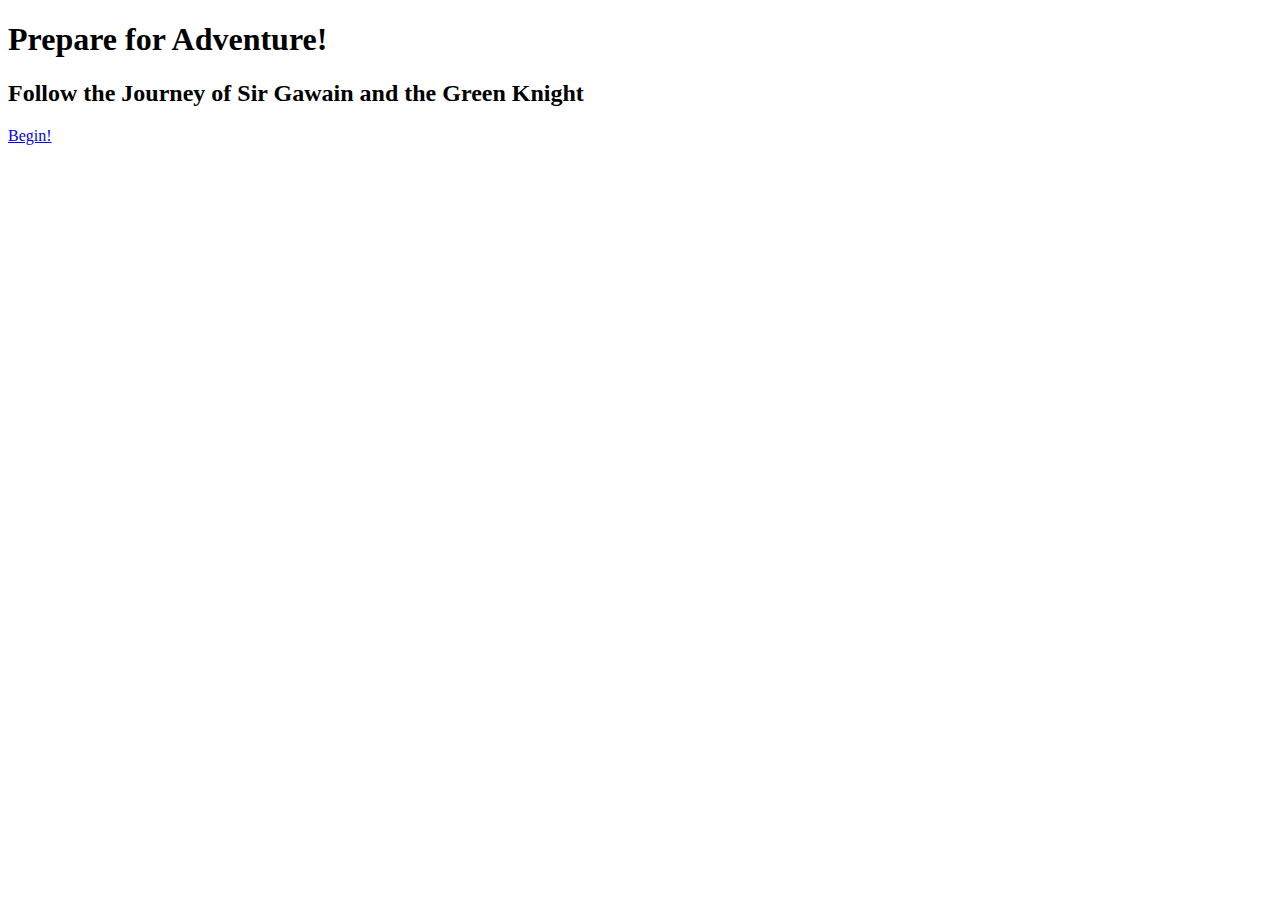
<file: index.html>
<!DOCTYPE html>
<html>

<head>
  <meta charset="UTF-8">
  <meta http-equiv="X-UA-Compatible" content="IE=edge">
  <meta name="viewport" content="width=device-width, initial-scale=1.0">
  <title>Start of Adventure</title>
  <link rel="stylesheet" href="style.css">
</head>

<body>
  <h1>
    Prepare for Adventure!
  </h1>
  <h2>
    Follow the Journey of Sir Gawain and the Green Knight
  </h2>
  <div>
    <a href="party.html">
      Begin!
    </a>
  </div>
</body>

</html>
</file>
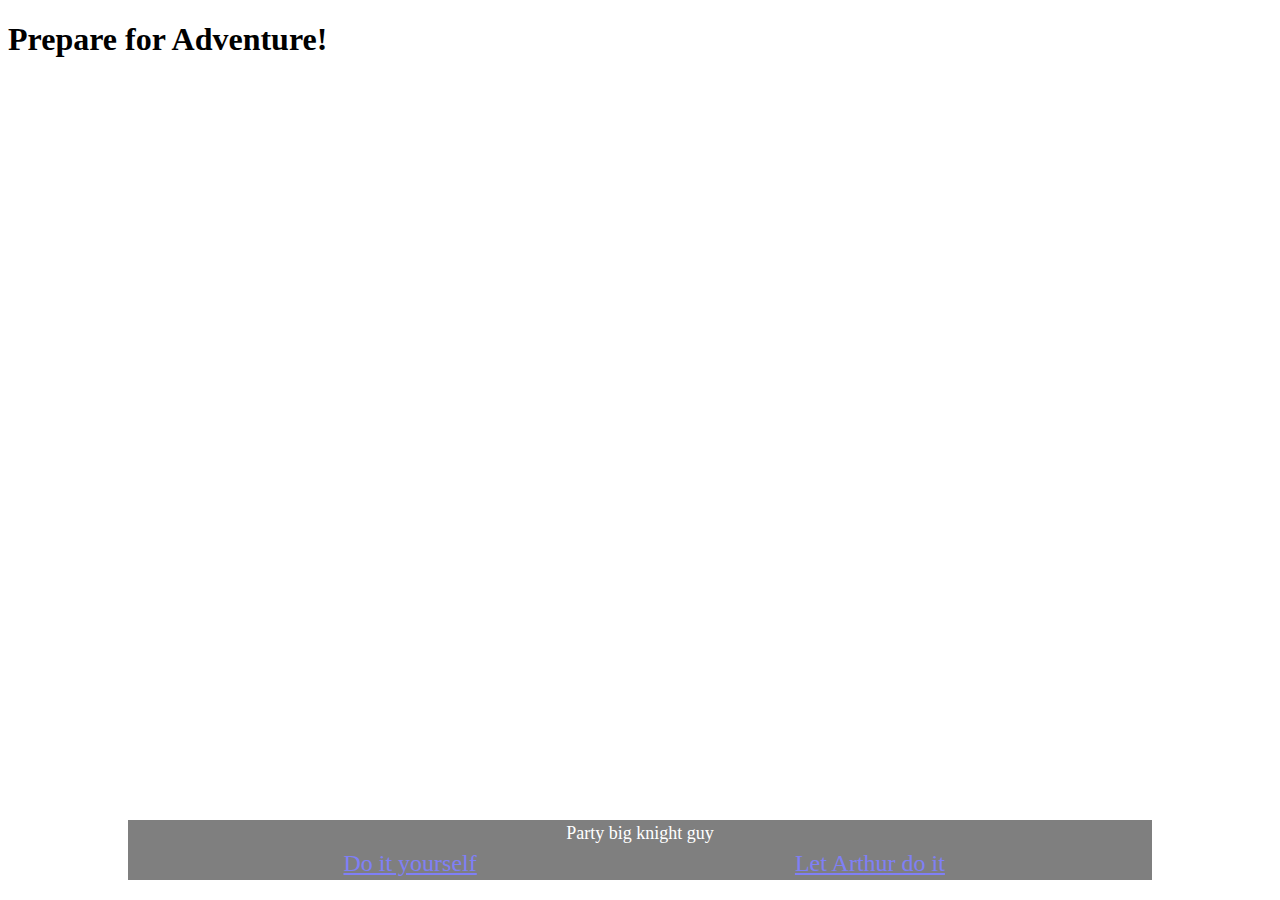
<file: party.html>
<!DOCTYPE html>
<html>

<head>
  <meta charset="UTF-8">
  <meta http-equiv="X-UA-Compatible" content="IE=edge">
  <meta name="viewport" content="width=device-width, initial-scale=1.0">
  <title>The Party</title>
  <link rel="stylesheet" href="style.css">
</head>

<body>
  <h1>
    Prepare for Adventure!
  </h1>
  <div class="textbox">
    <table class="textTable" align="center">
      <tr>
        <td colspan="2" class="sceneText">
          Party big knight guy
        </td>
      </tr>
      <tr></tr>
      <tr>
        <td class="options">
          <a href="partyFail.html">
            Do it yourself
          </a>
        </td>
        <td class="options">
          <a href="partyFail.html">
            Let Arthur do it
          </a>
        </td>
      </tr>
    </table>
  </div>
</body>

</html>
</file>
<file: style.css>
.textbox {
  opacity: 50%;
  background-color: black;
  margin: auto;
  width: 80%;
  position: fixed;
  bottom: 20px;
  left: 10%;
}

.textTable {
  opacity: 100%;
  background-color: black;
  width: 90%;
}

td {
  opacity: 100%;
  color: white;
  text-align: center;
  background-color: black;
  width: 50%;
}

.sceneText {
  font-size: large;
}

.options {
  font-size: x-large;
}
</file>
